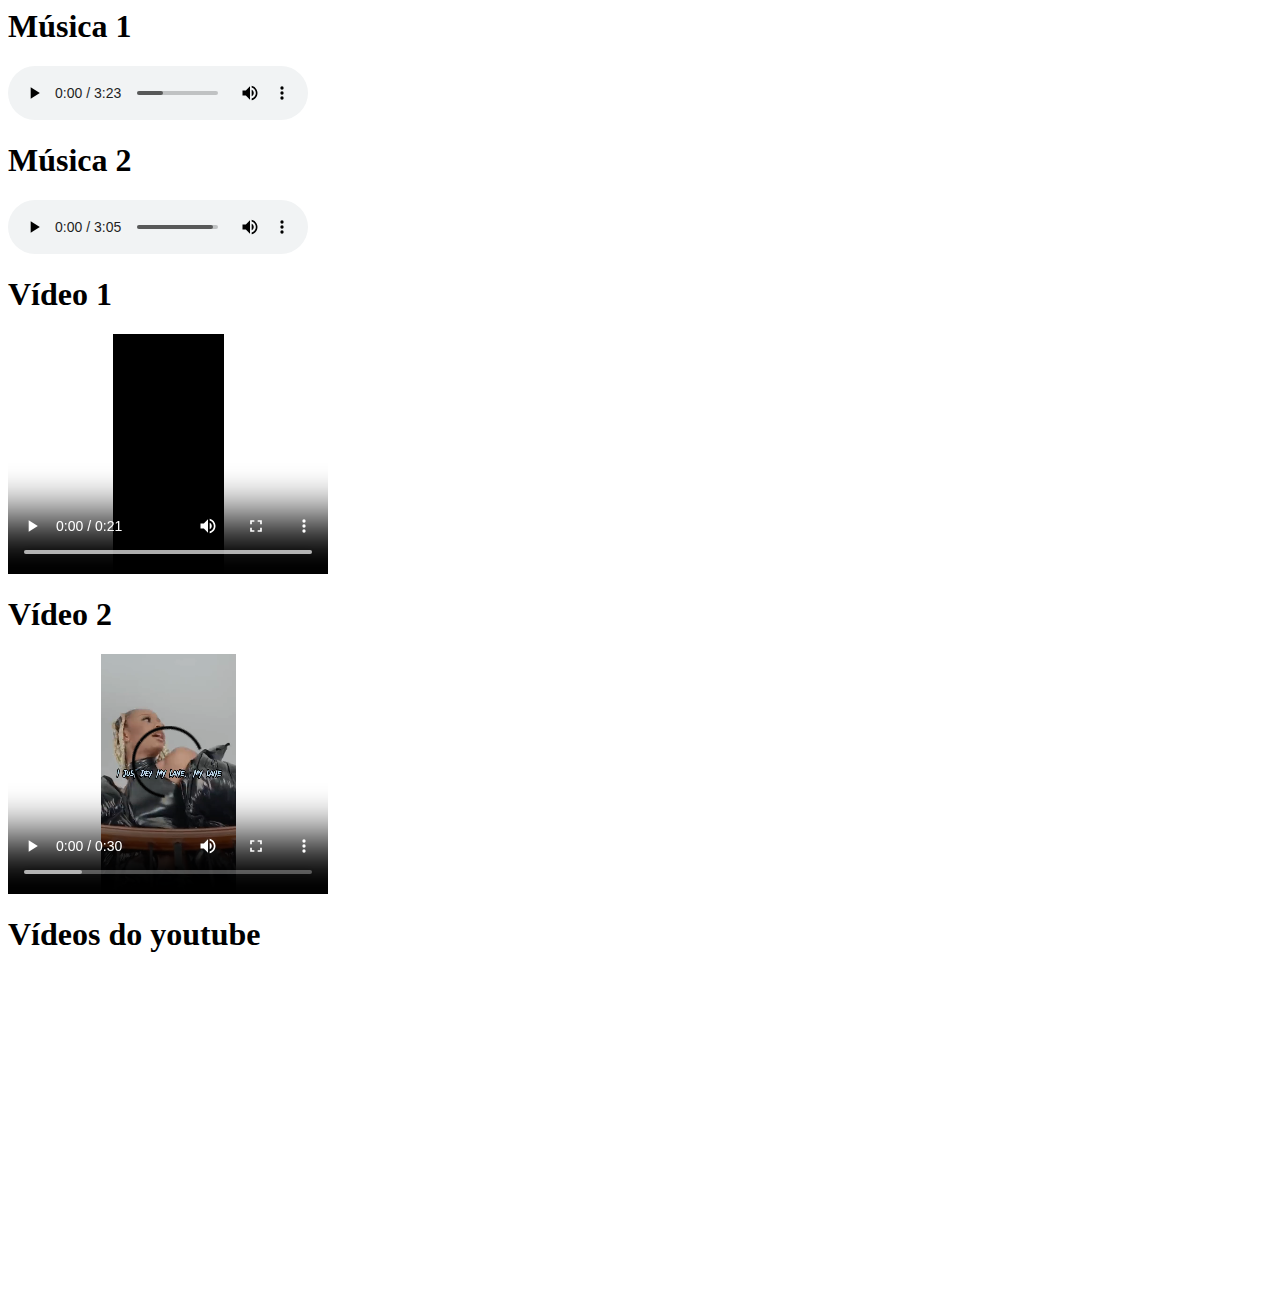
<file: midias.html>
<html>
  <head>
    <title>Áudio e Videos</title>
  </head>
  <body>
    <h1>Música 1</h1>
    <audio controls>
	<source src="libianca.mp3.mp3" type="audio/mpeg">
</audio>

	  <h1>Música 2</h1>
	  <audio controls>
	<source src="rush.mp3.mp3" type="audio/mpeg">
	
</audio>
	  <h1>Vídeo 1</h1>
	  <video width="320" height="240" controls>
  <source src="libiancavideo.mp4" type="video/mp4">
  
</video>
	  <h1>Vídeo 2</h1>
	  <video width="320" height="240" controls>
  <source src="rushvideo.mp4" type="video/mp4">
  
</video>

	  <h1>Vídeos do youtube</h1>
	  <iframe width="560" height="315" src="https://www.youtube.com/embed/crtQSTYWtqE?si=B9xN2o0ozKUwjuY5" title="YouTube video player" frameborder="0" allow="accelerometer; autoplay; clipboard-write; encrypted-media; gyroscope; picture-in-picture; web-share" allowfullscreen></iframe>
  </body>
</html>
</file>
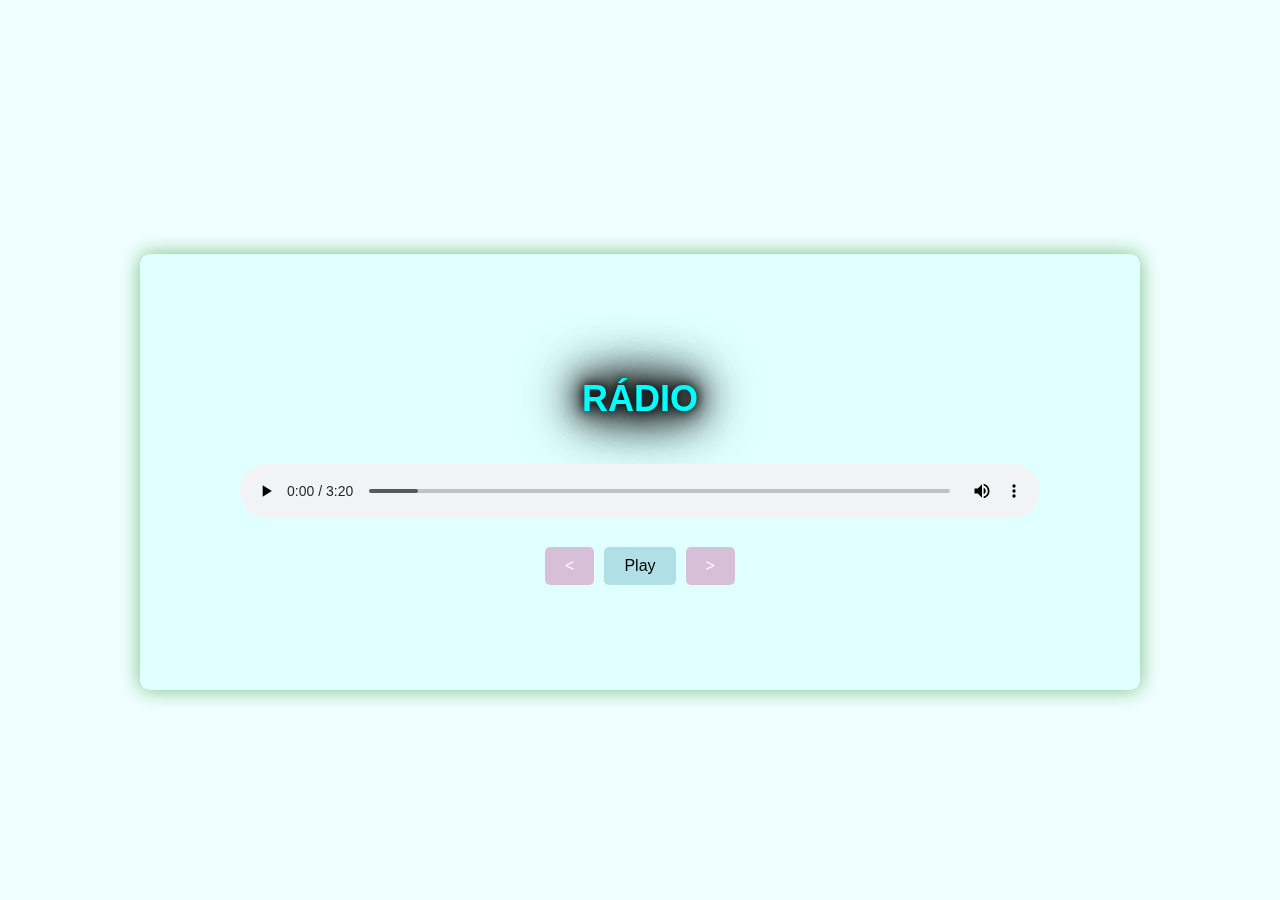
<file: radio.html>
<!DOCTYPE html>
<html lang="en">
<head>
    <meta charset="UTF-8">
    <meta name="viewport" content="width=device-width, initial-scale=1.0">
    <title>Player de Música </title>
    <link rel="stylesheet" href="radio.css">
</head>
<body>
    <video id="video-bg" autoplay muted loop>
        <source src="musicas/" type="video/mp4">
    </video>
    <div class="player-container">
        <div class="audio-info neon-glow">
            <h1>RÁDIO </h1>
           
        </div>
        <audio id="audio" controls autoplay></audio>
        <div class="controls">
            <button id="prev-button"> <</button>
            <button id="play-pause-button">Play</button>
            <button id="next-button"> > </button>
        </div>
    </div>
    <script src="radio.js"></script>
</body>
</html>
</file>
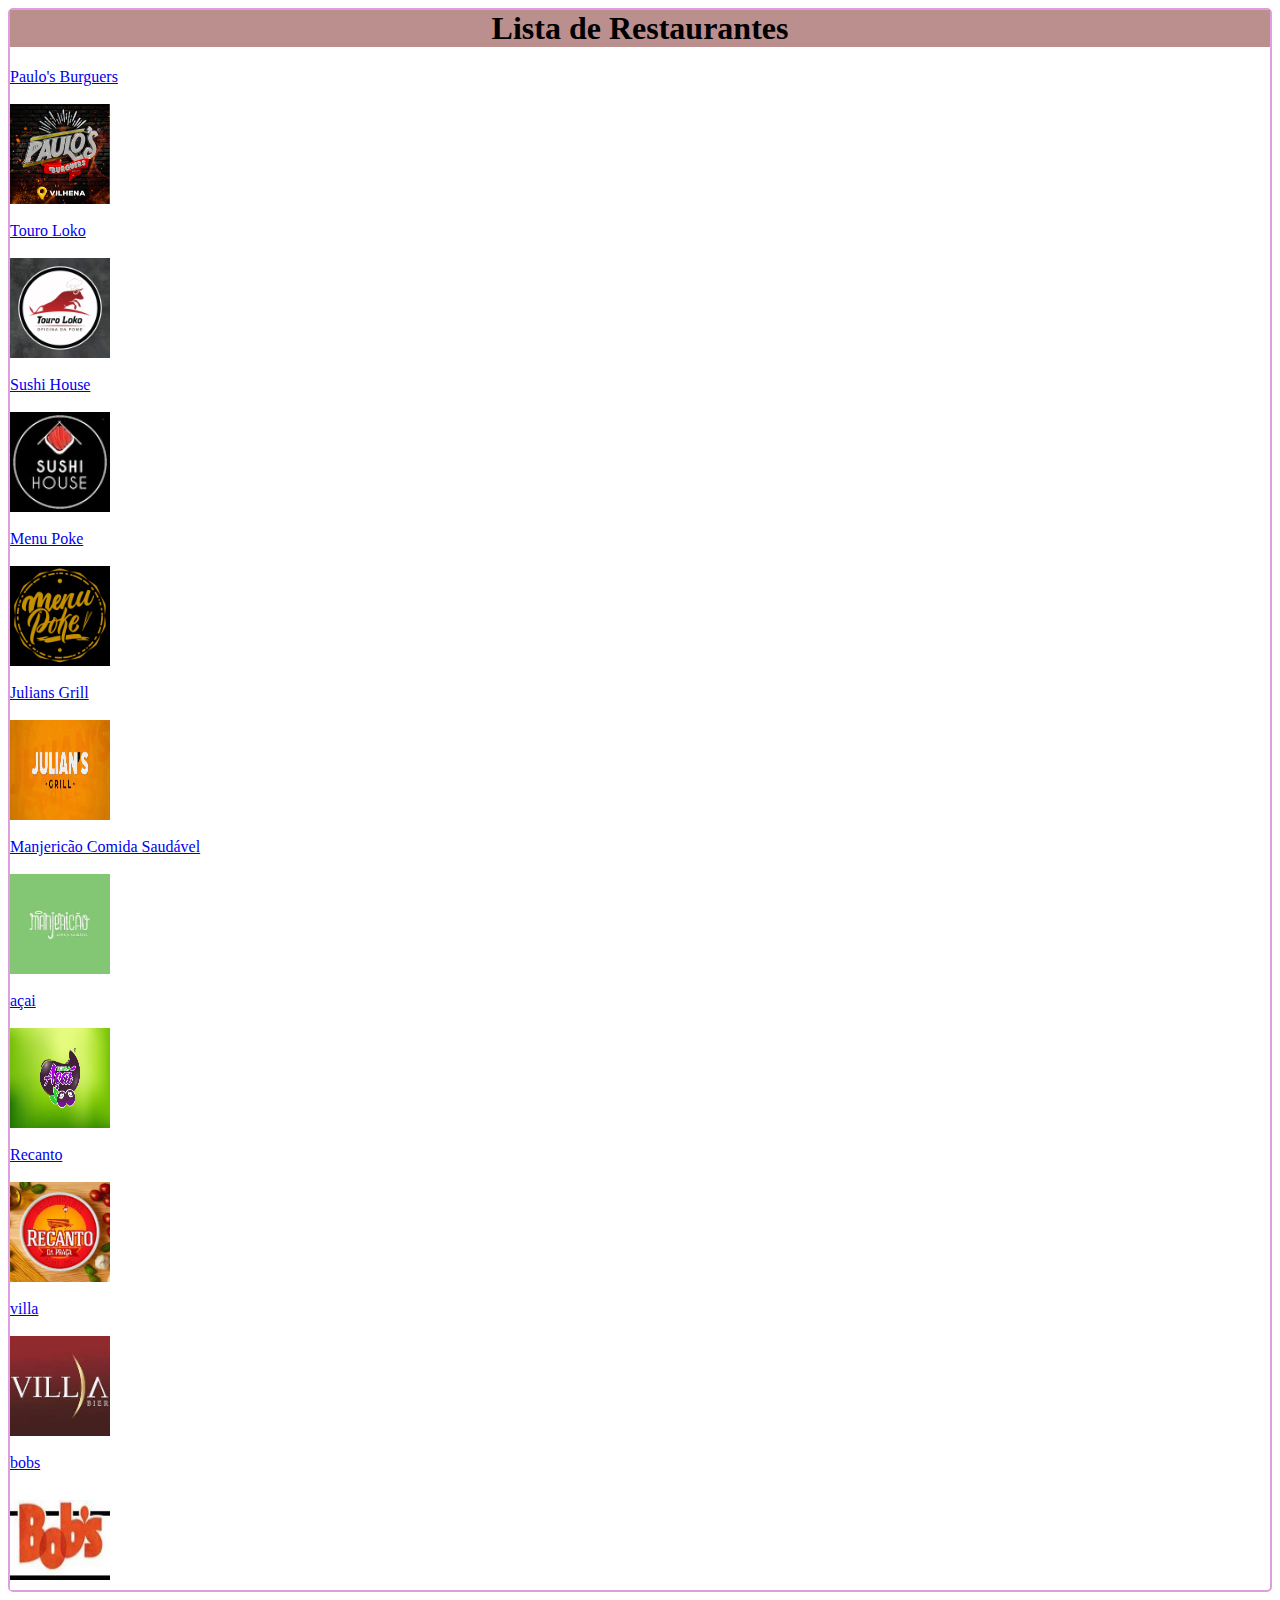
<file: restaurantes.html>
<html>
  <head>
    <link rel="stylesheet" href="style.css">
  </head>
    <body class="borda">
      
      <h1 class="fundo" align="center">Lista de Restaurantes</h1>

      <a href = http://www.paulosburguers.com.br> Paulo's Burguers</a>
      <br></br>
      <img src="img/pauloss.png" alt="paulos" width="100" height="100"/>
      <br></br>
      
      <a href = https://restaurantguru.com.br/Touro-Loko-Oficina-Da-Fome-Vilhena/>Touro Loko</a>
      <br></br>
      <img src="img/touroloco.jpg" alt="touro" width="100" height="100"/>
      <br></br>
      
      <a href = http://sushihousevha.com//>Sushi House </a>
      <br></br>
      <img src="img/shusihause.jpeg" alt="sushi" width="100" height="100"/>
      <br></br>
      
      <a href =https://deliveryapp.neemo.com.br/mais_informacoes/13388/>Menu Poke</a>
      <br></br>
      <img src="img/menupoke.png" alt="menu" width="100" height="100"/>
      <br></br>
      
      <a href =https://restaurantguru.com.br/Julians-Grill-Hamburgueria-Vilhena/> Julians Grill</a>
      <br></br>
      <img src="img/julliansgrill.png" alt="ju" width="100" height="100"/>
      <br></br>
      
      <a href =https://restaurantguru.com.br/Manjericao-Comida-Saudavel-Vilhena/> Manjericão Comida Saudável</a>
      <br></br>
      <img src="img/manjericao.png" alt="saudavel" width="100" height="100"/>
      <br></br>
      
      <a href = https://nicelocal.br.com/vilhena/restaurants/trilhas_acai_vilhena-ro/> açai</a>
      <br></br>
      <img src="img/facetrilhasacai.jpg" alt="trilhas" width="100" height="100"/>
      <br></br>
      
      <a href = https://www.tripadvisor.com.br/ShowUserReviews-g2344067-d3261253-r160682018-Restaurante_e_Choperia_Recanto_da_Praca-Vilhena_State_of_Rondonia.html/> Recanto</a>
      <br></br>
      <img src="img/recanto.png" alt="recanto" width="100" height="100"/>
      <br></br>
      
      <a href =https://restaurantguru.com.br/VILLA-BIER-Vilhena-2/>villa</a>
      <br></br>
      <img src="img/villabear.png" alt="villa" width="100" height="100"/>
      <br></br>
      
      <a href =https://www.tripadvisor.com.br/Restaurant_Review-g2344067-d15575153-Reviews-Bob_s-Vilhena_State_of_Rondonia.html/> bobs</a>
      <br></br>
      <img src="img/bobs.jpg" alt="bobs" width="100" height="100"/>
    
      
    </body>
  
</html>
</file>
<file: radio.css>
body {
    background-color: Azure;
    color: white;
    font-family: Arial, sans-serif;
    text-align: center;
    margin: 0;
    padding: 0;
    overflow: hidden;
}

.background {
    position: absolute;
    top: 0;
    left: 0;
    width: 400%;
    height: 400%;
    pointer-events: none;
    animation: neonGlow 2s linear infinite alternate;
}


@keyframes neonGlow {
    0% {
        filter: brightness(1.5) drop-shadow(0 0 10px cyan);
    }
    100% {
        filter: brightness(1) drop-shadow(0 0 5px cyan);
    }
}

.player-container {
    margin: 100px auto;
    max-width: 800px;
    background-color: LightCyan;
    padding: 100px;
    border-radius: 10px;
    box-shadow: 0px 0px 20px rgba(0, 128, 0, 0.5);
    position: relative;
    overflow: hidden;
    backdrop-filter: blur(10px);
   


.audio-info {
    color: cyan;
    font-size: 18px;
    margin-bottom: 10px;
}

video {
    position: absolute;
    top: 0;
    left: 0;
    width: 100%;
    height: 100%;
    object-fit: cover;
    z-index: -1;
}

audio {
    width: 100%;
    margin: 20px 0;
}

.controls {
    display: flex;
    justify-content: center;
    align-items: center;
}

button {
    background-color: Thistle;
    color: white;
    border: none;
    padding: 10px 20px;
    margin: 5px;
    border-radius: 5px;
    cursor: pointer;
    font-size: 16px;
    transition: background-color 0.3s ease, box-shadow 0.3s ease;
}

button:hover {
    background-color: Thistle;
    box-shadow: 0px 0px 10px rgba(0, 128, 0, 0.7);
    color: white;
}

#play-pause-button {
    background-color: PowderBlue;
    color: black;
}

#play-pause-button:hover {
    background-color: Thistle;
}

.neon-glow {
    text-shadow: 0 0 10px black, 0 0 20px black, 0 0 30px black, 0 0 40px black, 0 0 50px black, 0 0 60px black, 0 0 70px black;
}
</file>
<file: style.css>
.borda{

  border : 2px solid plum;
  border-radius:5px;
}

.fundo{
    background-color: RosyBrown;
}
</file>
